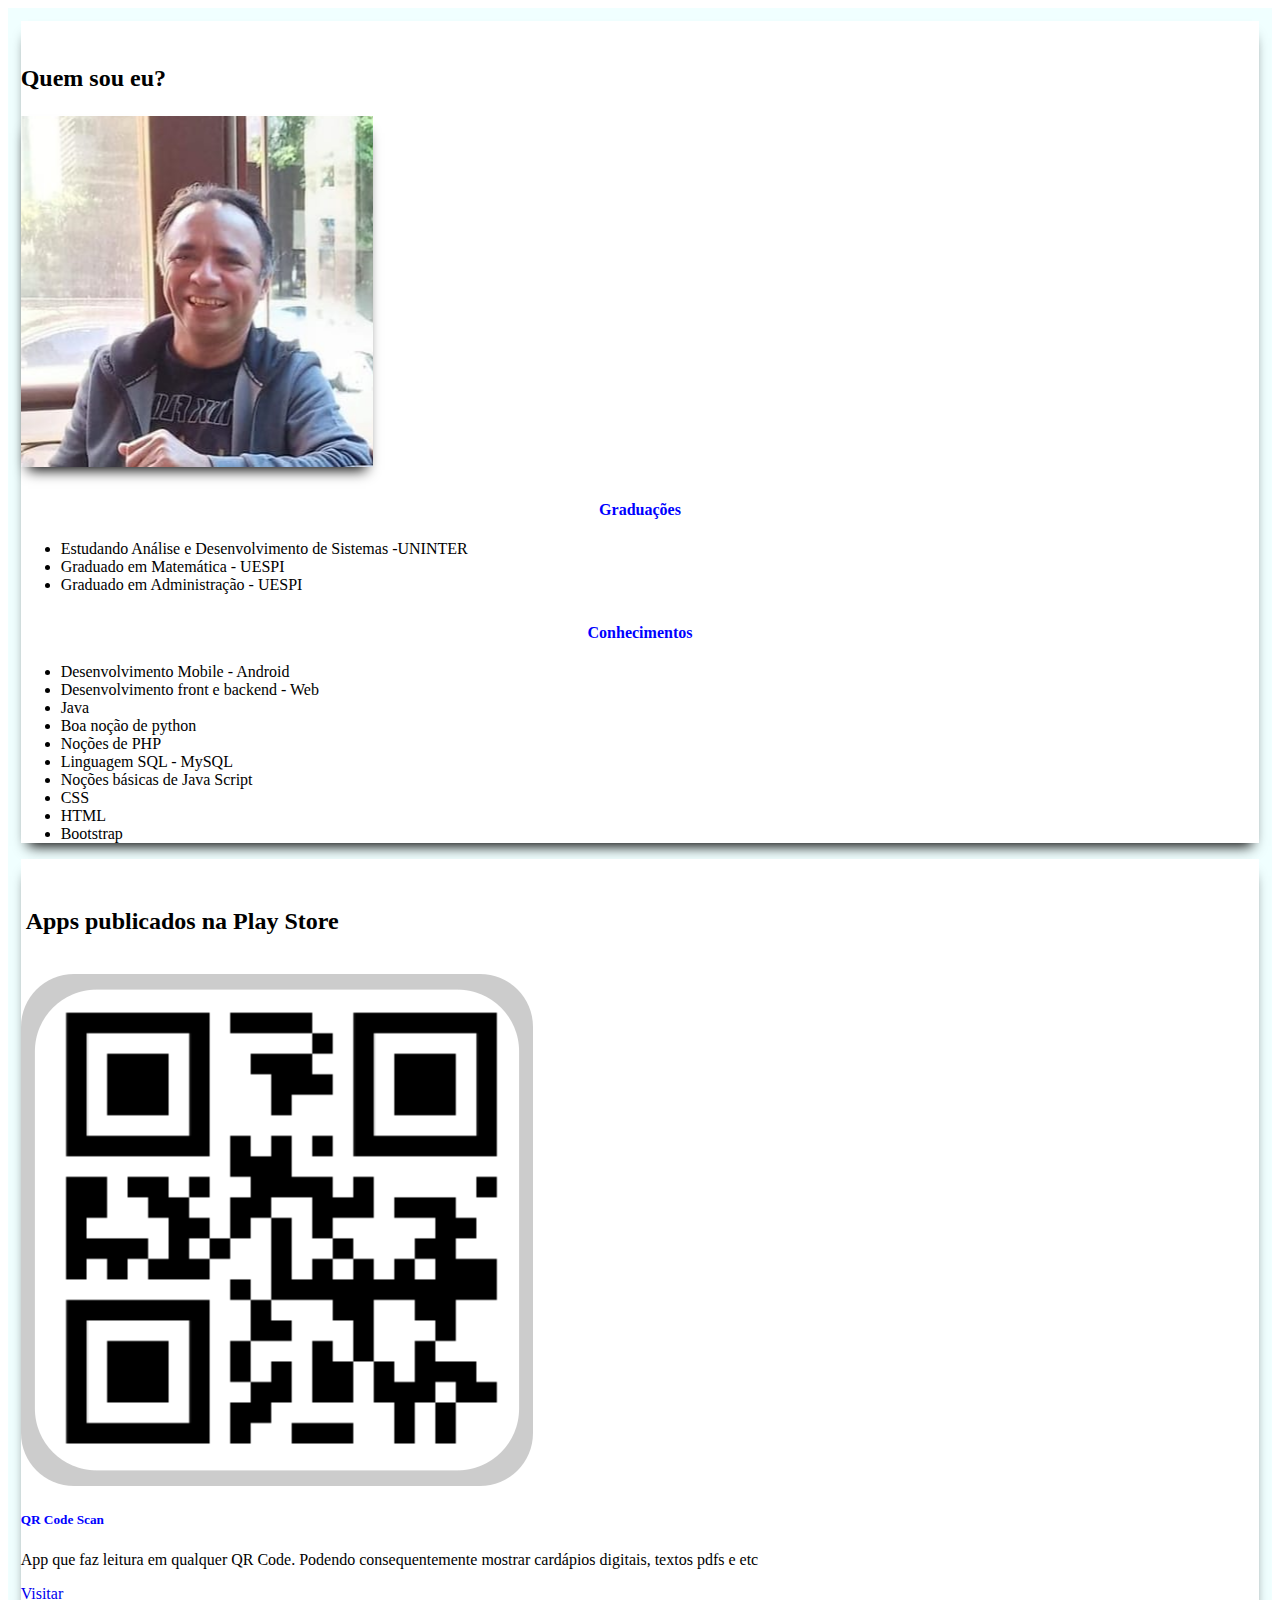
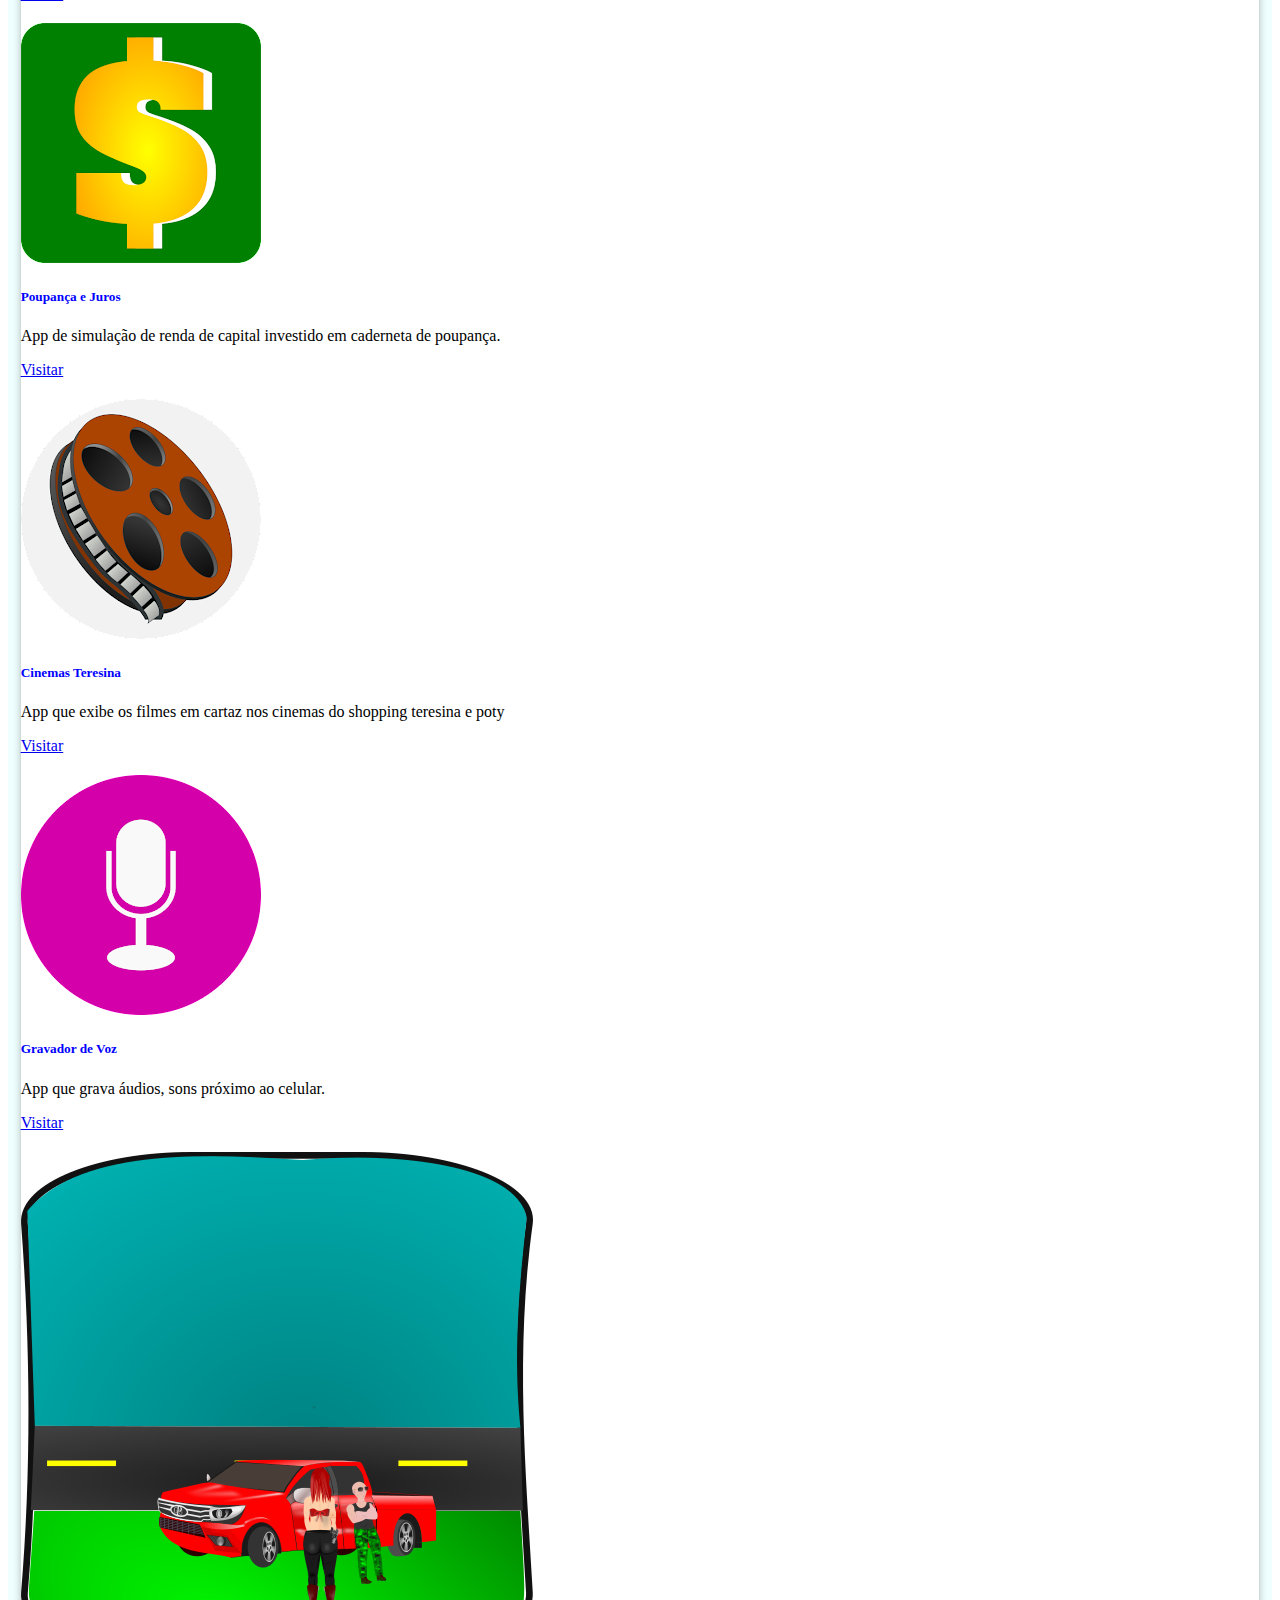
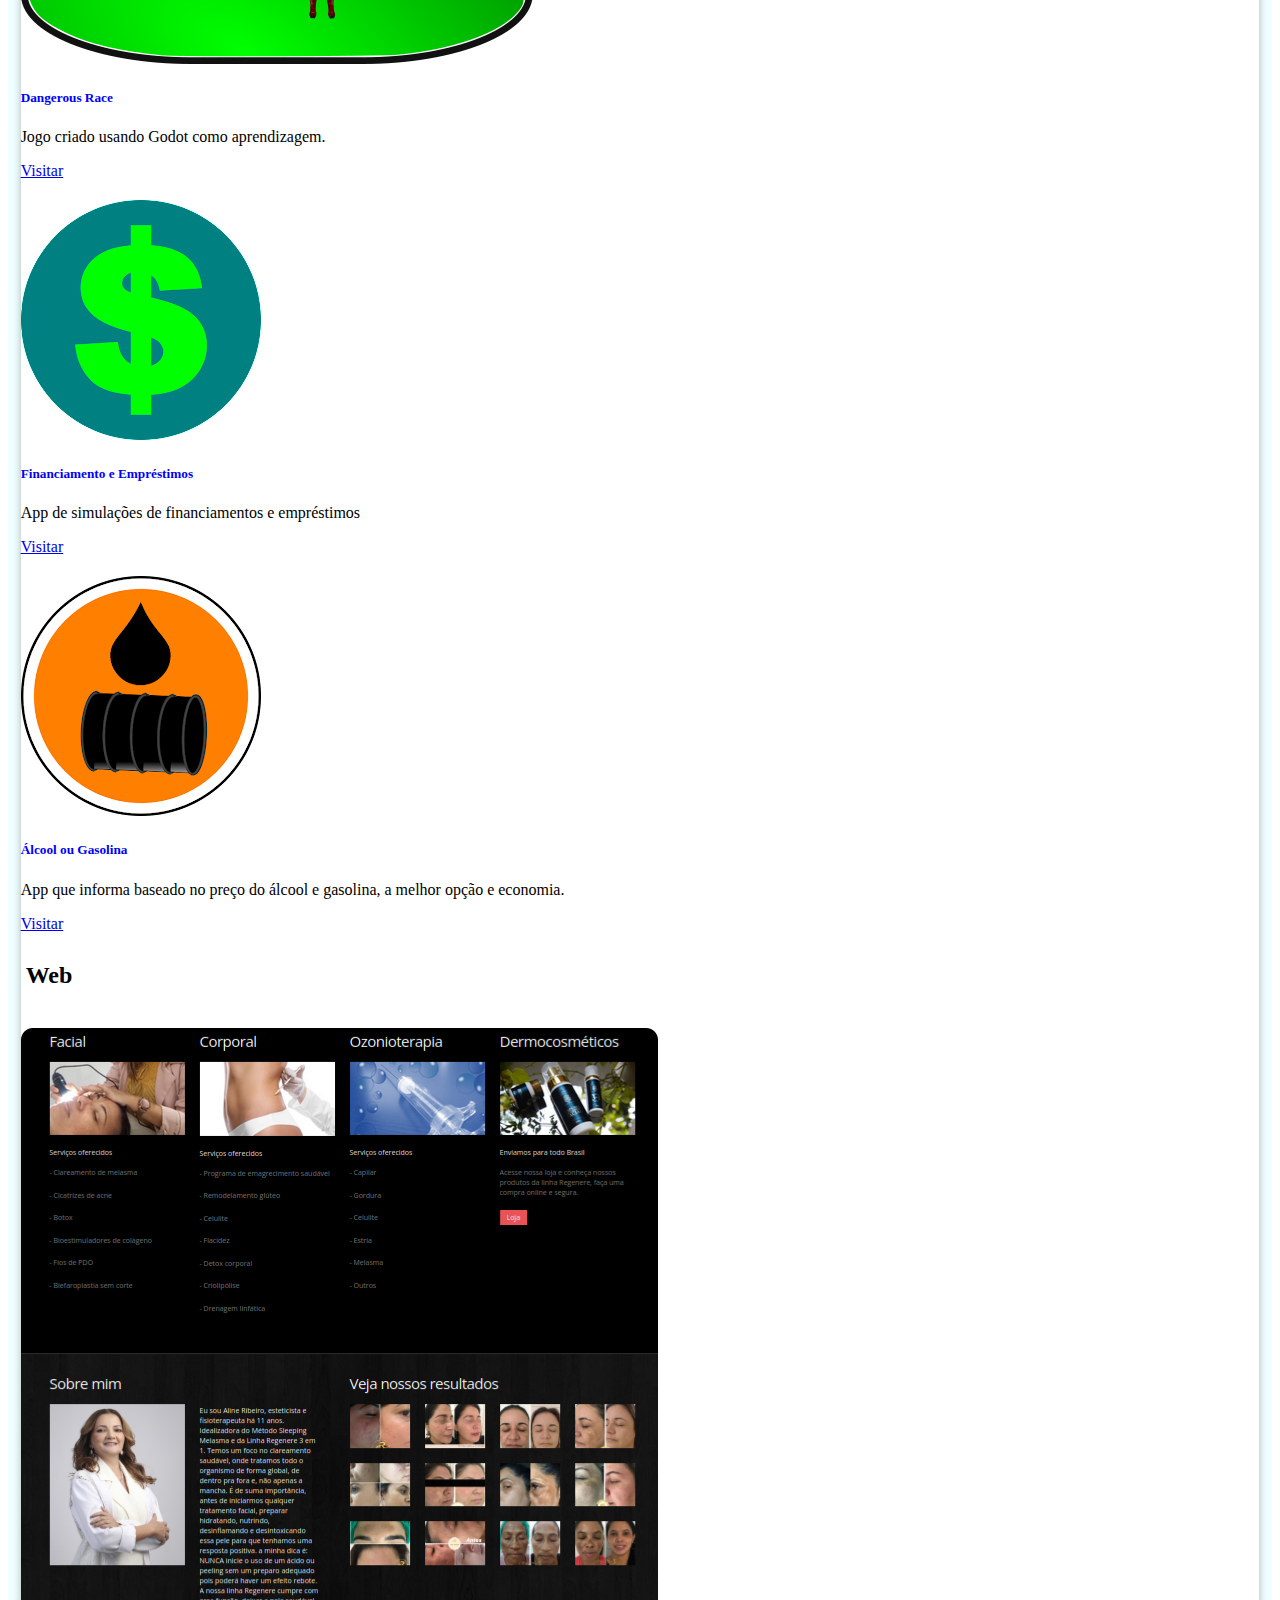
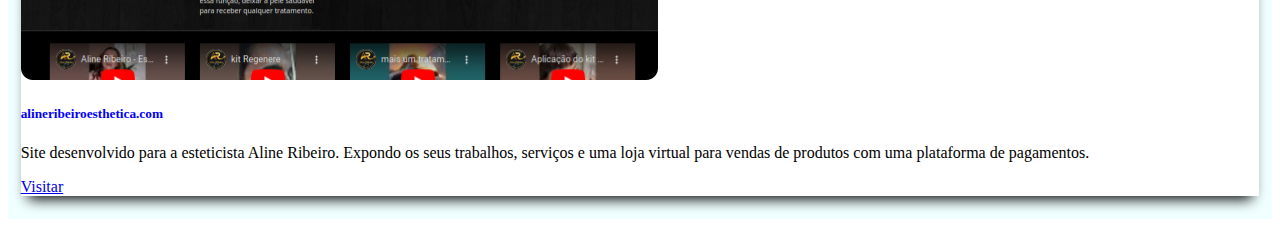
<file: index.html>
<!doctype html>
<html lang="pt-br">
  <head>
    <!-- Meta tags Obrigatórias -->
    <meta charset="utf-8">
    <meta name="viewport" content="width=device-width, initial-scale=1, shrink-to-fit=no">

    <!-- Bootstrap CSS -->
    <link rel="stylesheet" href="https://stackpath.bootstrapcdn.com/bootstrap/4.1.3/css/bootstrap.min.css" integrity="sha384-MCw98/SFnGE8fJT3GXwEOngsV7Zt27NXFoaoApmYm81iuXoPkFOJwJ8ERdknLPMO" crossorigin="anonymous">
    <link rel="stylesheet" href="css/customize.css">
    
    <title>Portfólio - Maclaine Sabino</title>
  </head>
  <body>
   
    <div class="container-fluid d-flex justify-content-center cont_principal">
      
      <div class="row">
        <div class="col-sm-3 colunas">
          
          <h2><p class="text-center">Quem sou eu?</p></h2>
          <img src="images/perfil.png" class="rounded-circle img-fluid img_perfil" alt="foto de Maclaine Sabino">
     
          
          
          
          <div class="card border-0" >
            
            <h4 class="card-title tit_card">Graduações</h4>

            <p class="card-text">
             
              <ul class="list-group list-group-horizontal ">
                <li class="list-group-item">Estudando Análise e Desenvolvimento de Sistemas -UNINTER</li>
                <li class="list-group-item">Graduado em Matemática - UESPI</li>
                <li class="list-group-item">Graduado em Administração - UESPI</li>
                
              </ul>
            </p>
          </div>
          <div class="card border-0" >
            
            <h4 class="card-title tit_card">Conhecimentos</h4>

            <p class="card-text">
             
              <ul class="list-group list-group-horizontal ">
                <li class="list-group-item">Desenvolvimento Mobile - Android</li>
                <li class="list-group-item">Desenvolvimento front e backend - Web</li>
                <li class="list-group-item">Java</li>
                <li class="list-group-item">Boa noção de python</li>
                <li class="list-group-item">Noções de PHP</li>
                <li class="list-group-item">Linguagem SQL - MySQL</li>
                <li class="list-group-item">Noções básicas de Java Script</li>
                <li class="list-group-item">CSS</li>
                <li class="list-group-item">HTML</li>
                <li class="list-group-item">Bootstrap</li>
                
                
                
              </ul>
            </p>
          </div>
        
        
        
        </div>
       
         

        <div class="col-sm-8 colunas" id="coluna_right">
          <h2><p class="text-center titulos border border-info rounded">Apps publicados na Play Store</p></h2>
          <div class="row">
            <div class="col-sm-4">
              <div class="card panfleto">
               
                <img class="card-img-top capa" src="images/qrcode.png" alt="Imagem do app QR Code Scan">
              


                
                <div class="card-body">
                  <h5 class="card-title">QR Code Scan</h5>
                  <p class="card-text">App que faz leitura em qualquer QR Code. Podendo consequentemente mostrar cardápios digitais, textos pdfs e etc</p>
                  <a target="_blank" href="https://play.google.com/store/apps/details?id=com.pgapps.contoserticos" class="btn btn-primary">Visitar</a>
                </div>
              </div>
            </div>
            <div class="col-sm-4">
              <div class="card panfleto">
               
                <img class="card-img-top capa" src="images/icone_pjuros.png" alt="Imagem do app poupança e juros">
              



                <div class="card-body">
                  <h5 class="card-title">Poupança e Juros</h5>
                  <p class="card-text">App de simulação de renda de capital investido em caderneta de poupança.</p>
                  <a target="_blank" href="https://play.google.com/store/apps/details?id=com.pgapps.calculepoupana" class="btn btn-primary">Visitar</a>
                </div>
              </div>
            </div>
            <div class="col-sm-4">
              <div class="card panfleto">
                <img class="card-img-top capa" src="images/cinema_icone.png" alt="Imagem do app cinemas teresina">
                <div class="card-body">
                  <h5 class="card-title">Cinemas Teresina</h5>
                  <p class="card-text">App que exibe os filmes em cartaz nos cinemas do shopping teresina e poty
                  </p>
                  <a target="_blank" href="https://play.google.com/store/apps/details?id=com.pgapps.cinemasteresina" class="btn btn-primary">Visitar</a>
                </div>
              </div>
            </div>
            <div class="col-sm-4">
              <div class="card panfleto">
                <img class="card-img-top capa" src="images/icone_gravadorvoz.png" alt="imagem do app gravador de voz">
                <div class="card-body">
                  <h5 class="card-title">Gravador de Voz</h5>
                  <p class="card-text">App que grava áudios, sons próximo ao celular.</p>
                  <a target="_blank" href="https://play.google.com/store/apps/details?id=com.pgapps.gravadordevoz" class="btn btn-primary">Visitar</a>
                </div>
              </div>
            </div>
            <div class="col-sm-4">
              <div class="card panfleto">
                <img class="card-img-top capa" src="images/icone_dangerous.png" alt="Imagem de capa do card">
                <div class="card-body">
                  <h5 class="card-title">Dangerous Race</h5>
                  <p class="card-text">Jogo criado usando Godot como aprendizagem.</p>
                  <a target="_blank" href="https://play.google.com/store/apps/details?id=com.mac.prestosgame" class="btn btn-primary">Visitar</a>
                </div>
              </div>
            </div>
            <div class="col-sm-4">
              <div class="card panfleto">
                <img class="card-img-top capa" src="images/financiamento_icone.png" alt="Imagem de capa do card">
                <div class="card-body">
                  <h5 class="card-title">Financiamento e Empréstimos</h5>
                  <p class="card-text">App de simulações de financiamentos e empréstimos</p>
                  <a target="_blank" href="https://play.google.com/store/apps/details?id=com.pgapps.calculosfinanceirosejuros" class="btn btn-primary">Visitar</a>
                </div>
              </div>
            </div>
            <div class="col-sm-4">
              <div class="card panfleto">
                <img class="card-img-top capa" src="images/gasolina_alool.png" alt="Imagem de capa do card">
                <div class="card-body">
                  <h5 class="card-title">Álcool ou Gasolina</h5>
                  <p class="card-text">App que informa baseado no preço do álcool e gasolina, a melhor opção e economia.</p>
                  <a target="_blank" href="https://play.google.com/store/apps/details?id=sabino.maclaine.alcoolougasolina" class="btn btn-primary">Visitar</a>
                </div>
              </div>
            </div>
          </div>



          <h2 ><p class="text-center titulos border border-info rounded">Web</p></h2>
          <div class="row">
           
            <div class="col-sm-4">
              <div class="card panfleto">
                <img class="card-img-top capa" src="images/icone_site.png" alt="Imagem de capa do card">
                <div class="card-body">
                  <h5 class="card-title">alineribeiroesthetica.com</h5>
                  <p class="card-text">Site desenvolvido para a esteticista Aline Ribeiro. Expondo os seus trabalhos, serviços e uma loja virtual para vendas de produtos com uma plataforma de pagamentos.</p>
                  <a target="_blank" href="https://alineribeiroesthetica.com" class="btn btn-primary">Visitar</a>
                </div>
              </div>
            </div>
          </div>

          


        </div>
      </div>
    </div>
      <script src="https://cdn.jsdelivr.net/npm/bootstrap@5.2.0/dist/js/bootstrap.bundle.min.js" integrity="sha384-A3rJD856KowSb7dwlZdYEkO39Gagi7vIsF0jrRAoQmDKKtQBHUuLZ9AsSv4jD4Xa" crossorigin="anonymous"></script>
  </body>
</html>
</file>
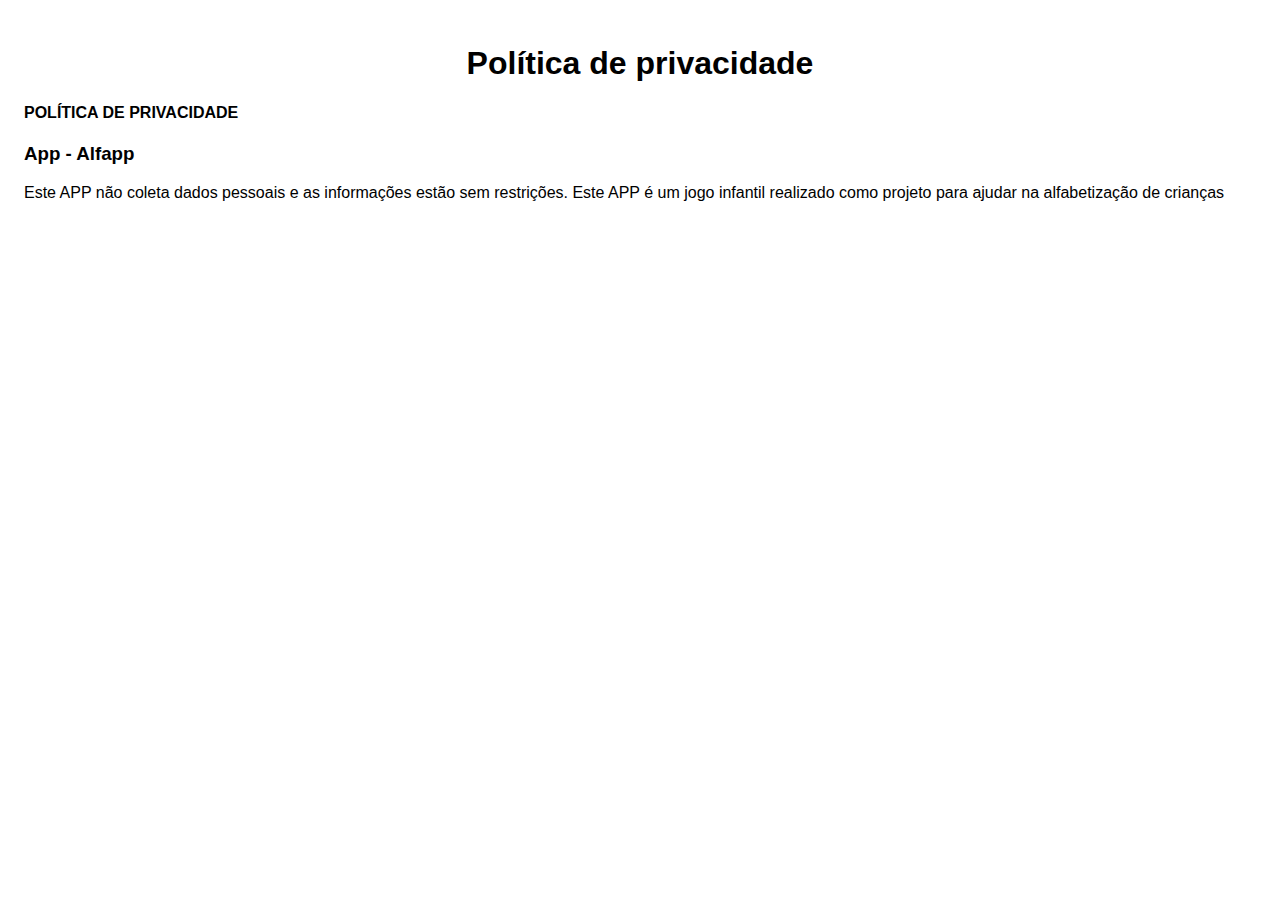
<file: alfapp/privacy.html>
<!DOCTYPE html>
    <html>
    <head>
      <meta charset='utf-8'>
      <meta name='viewport' content='width=device-width'>
      <title>Privacy Policy</title>
      <style> body { font-family: 'Helvetica Neue', Helvetica, Arial, sans-serif; padding:1em; } </style>
    </head>
    <body>
    <h1 style="text-align: center;"><strong>Política de privacidade</strong></h1> 
                

<h3>

<h4>POLÍTICA DE PRIVACIDADE </h4>
<h3>App - Alfapp </h3>

<p>
  Este APP não coleta dados pessoais e as informações estão sem restrições. Este APP é um jogo infantil realizado como projeto para ajudar na alfabetização de crianças   </body>
    </html>
</file>
<file: css/customize.css>
.cont_principal{
  
  padding: 1%;
  background-color:azure;
}
.coluna_right{
  margin-left: 30px;

}
.capa{
  max-width: 70%;
  max-height: 40%;
  margin:0 auto;
  padding-top:10px;
  
}
.card-title{
  color:blue;
}

.panfleto{
  margin-bottom: 10px;
 
}
.panfleto:hover{
  -webkit-box-shadow: 0px 10px 13px -7px #000000, 5px 5px 15px 5px rgba(0,0,0,0); 
  box-shadow: 0px 10px 13px -7px #000000, 5px 5px 15px 5px rgba(0,0,0,0);
}

.img_perfil{
  -webkit-box-shadow: 0px 10px 13px -7px #000000, 5px 5px 15px 5px rgba(0,0,0,0); 
  box-shadow: 0px 10px 13px -7px #000000, 5px 5px 15px 5px rgba(0,0,0,0);
}
.colunas{
  background-color: white;
  padding-top: 20px;
  
  -webkit-box-shadow: 0px 10px 13px -7px #000000, 5px 5px 15px 5px rgba(0,0,0,0); 
  box-shadow: 0px 10px 13px -7px #000000, 5px 5px 15px 5px rgba(0,0,0,0);
}
.tit_card{
  text-align: center;
  margin-top: 30px;
}
.titulos{
  
  padding: 5px;
}
</file>
